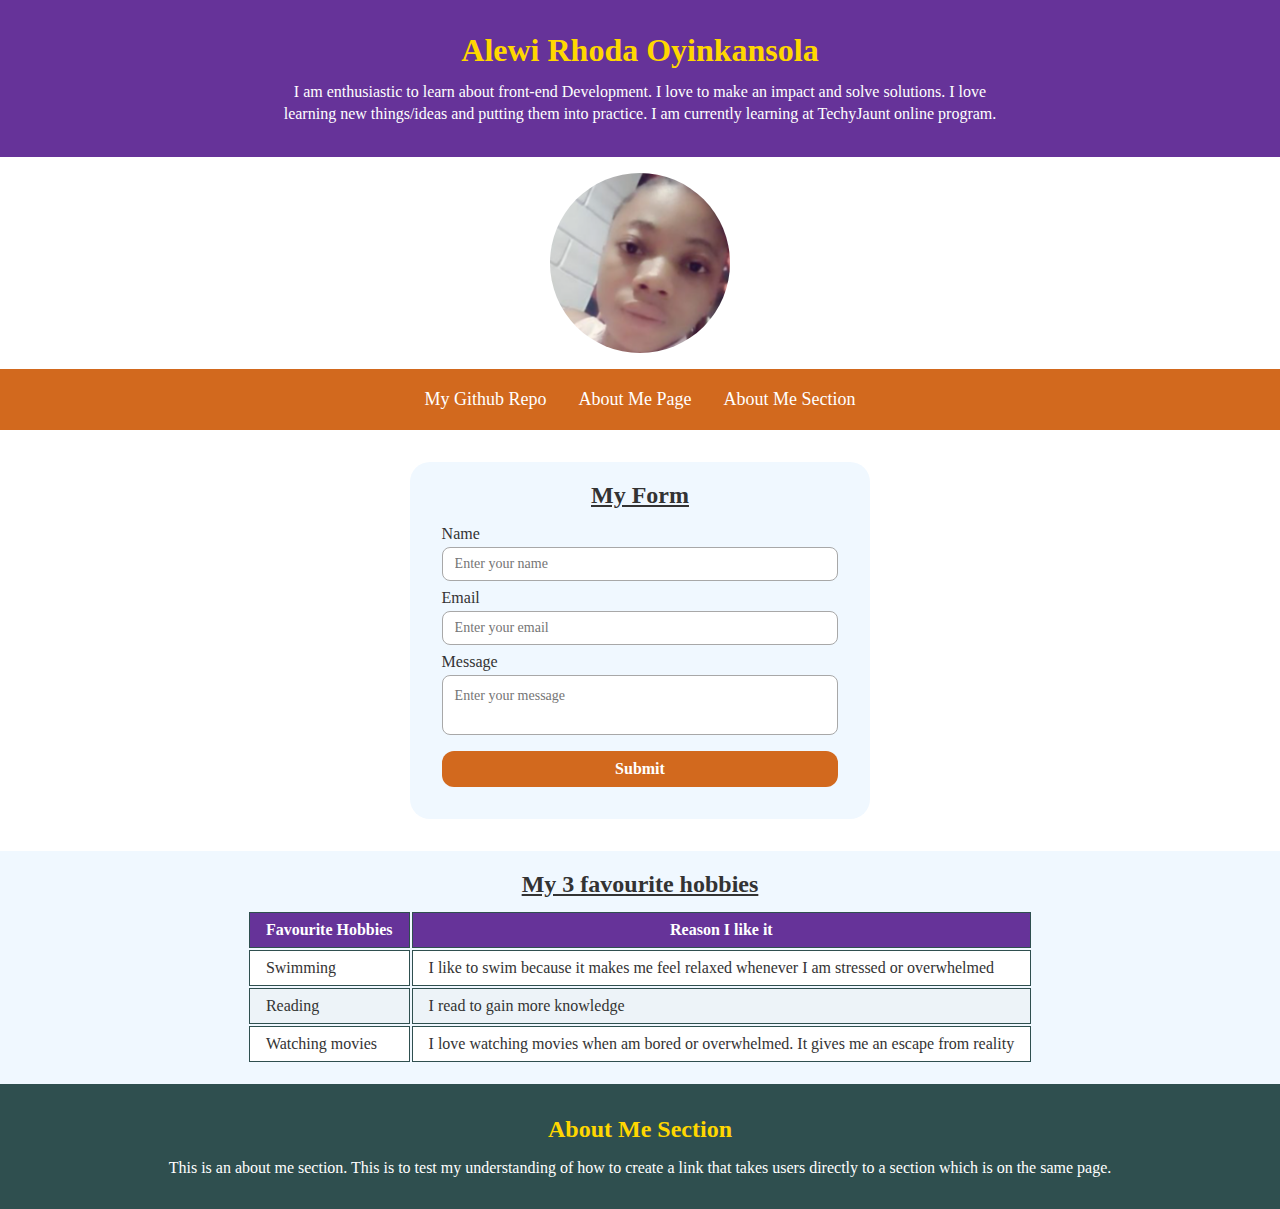
<file: index.html>
<!DOCTYPE html>
<html lang="en">
<head>
    <meta charset="UTF-8">
    <meta name="viewport" content="width=device-width, initial-scale=1.0">
    <title>Personal Profile Page</title>
    <link rel="stylesheet" href="style.css">
</head>
<body>
    <div class="introduction" style="color: #000; font-size: 16px; display: flex; flex-direction: column; justify-content: center; align-items: center; background-color: rebeccapurple; padding: 2rem; width: 100%;">
        <h1 style="color: gold; margin-bottom: 12px;">Alewi Rhoda Oyinkansola</h1>
        <p style=" width: 60%; text-align: center; line-height: 22px; color: white;">I am enthusiastic to learn about front-end Development. I love to make an impact and solve solutions. I love learning new things/ideas and putting them into practice. I am currently learning at TechyJaunt online program.</p>   
    </div>

    <img src="./Profile Pics.png" alt="Profile pics" id="profilePicture">

    <div class="links">
        <a href="https://github.com/alewioyin/Personal_Profile_Page" target="_blank">My Github Repo</a>
        <a href="/about.html">About Me Page</a>
        <a href="#about_me">About Me Section</a>
    </div>
   
    <form id="myForm" style="display:flex; flex-direction: column; background-color: aliceblue; width: 36%; padding: 20px 32px 32px; border-radius: 20px; margin-bottom: 2rem; box-shadow: 1px 1px 10px #ffffff76;">
        <h2 style="text-align: center; text-decoration: underline; margin-bottom: 16px;">My Form</h2>
        <label for="name">Name</label>
        <input type="text" name="name" id="name" placeholder="Enter your name">

        <label for="email">Email</label>
        <input type="email" name="email" id="email" placeholder="Enter your email">

        <label for="message">Message</label>
        <textarea name="message" id="message" placeholder="Enter your message" style="resize: none;"></textarea>

        <button type="submit" id="btn" style="background-color: chocolate; height: 36px; outline: none;
        border: none; border-radius: 12px; color: #fff; font-size: 16px; font-weight: 600; margin-top: 8px;">Submit</button>
    </form>

    <div style="display: flex; flex-direction: column; align-items: center; width: 100%; background-color: aliceblue;  padding: 20px; ">
        <table style="background-color: aliceblue;">
            <h2 style="margin-bottom: 12px; text-decoration: underline;">My 3 favourite hobbies</h2>
            <thead>
              <tr style="border: 1px solid red;">
                <th>Favourite Hobbies</th>
                <th>Reason I like it</th>
              </tr>
            </thead>
    
            <tbody>
                <tr>
                    <td class="odd">Swimming</td>
                    <td class="odd">I like to swim because it makes me feel relaxed whenever I am stressed or overwhelmed</td>
                </tr>
                <tr>  
                    <td>Reading</td>
                    <td>I read to gain more knowledge</td>
                </tr>
                <tr>
                    <td class="odd">Watching movies</td>
                    <td class="odd">I love watching movies when am bored or overwhelmed. It gives me an escape from reality</td>
                </tr>
            </tbody>
        </table>
    </div>
    

    <section id="about_me">
        <h2 style="color: gold; margin-bottom: 1rem;">About Me Section</h2>
        <p>This is an about me section. This is to test my understanding of how to create a link that takes users directly to a section which is on the same page.</p>
    </section>
</body>
</html>
</file>
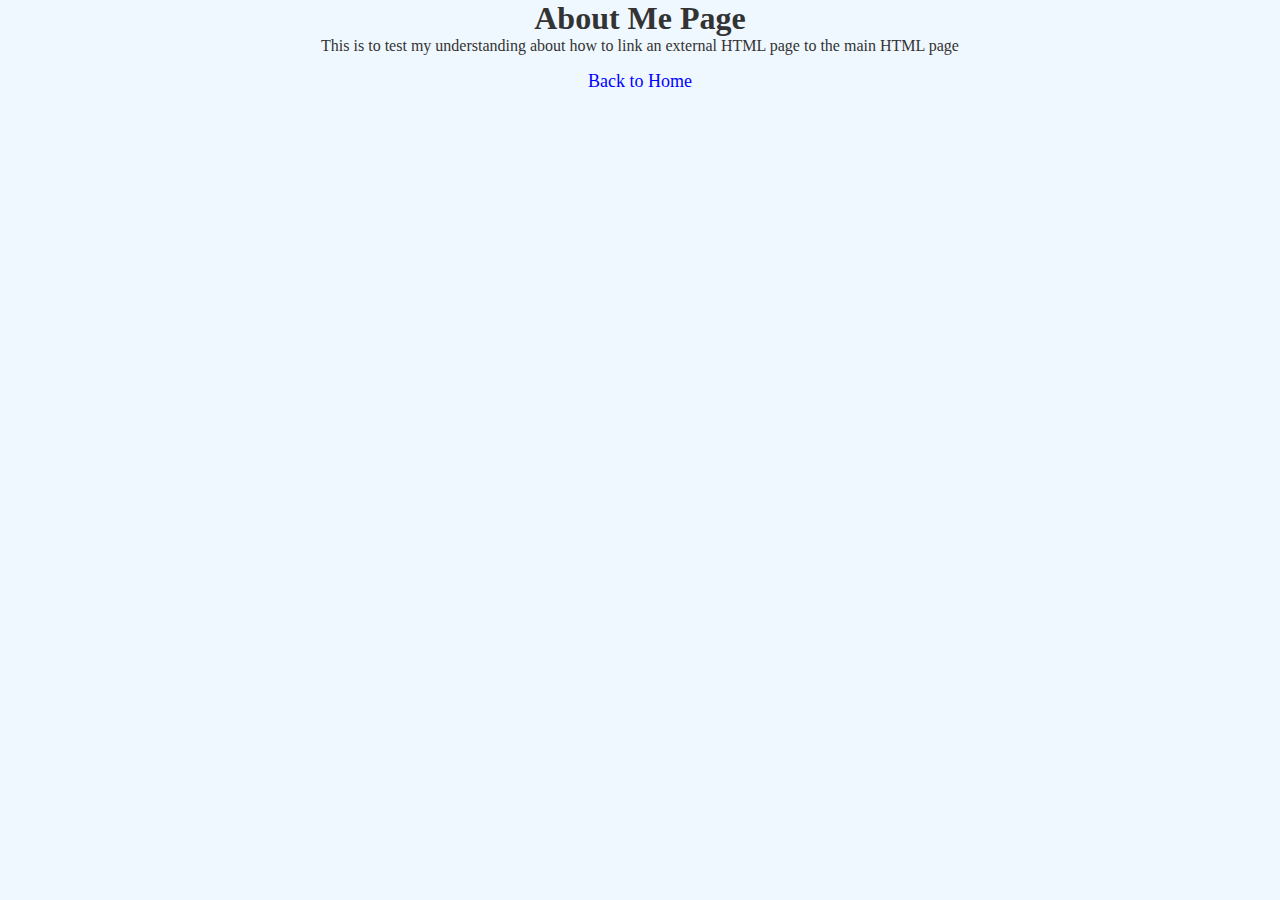
<file: about.html>
<!DOCTYPE html>
<html lang="en">
<head>
    <meta charset="UTF-8">
    <meta name="viewport" content="width=device-width, initial-scale=1.0">
    <title>About Me page</title>
    <link rel="stylesheet" href="style.css">
</head>
<body style="background-color: aliceblue;">
    <h1>About Me Page</h1>
    <p>This is to test my understanding about how to link an external HTML page to the main HTML page</p>
    <a href="./index.html" style="text-decoration: none; color: blue; font-size: 18px; margin-top: 16px;">Back to Home</a>
</body>
</html>
</file>
<file: style.css>
* {
    margin: 0;
    padding: 0;
    box-sizing: border-box;
    font-family:'Times New Roman', Times, serif;
}

body {
    height: auto;
    display: flex;
    flex-direction: column;
    align-items: center;
    justify-content: center;
    background-color: #fff;
    color: #333;
}

#profilePicture {
    width: 180px;
    height: auto;
    border-radius: 50%;
    margin: 1rem 0;
}

.links {
    width: 100%;
    padding: 1.25rem 0;
    display: flex;
    justify-content: center;
    gap: 2rem;
    background-color: chocolate;
    margin-bottom: 2rem;
}

.links a {
    text-decoration: none;
    color: #fff;
    font-size: 18px;
}

a:hover {
    color:#333;
    text-decoration: underline;
}

#about_me {
    background-color: darkslategrey;
    color:white;
    text-align: center;
    width: 100%;
    padding: 2rem;
}

label {
    margin-bottom: 4px;
    font-weight: 500;
}

input, textarea {
    margin-bottom: 8px;
    padding-left: 12px;
    height: 34px;
    border-radius: 8px;
    outline: none;
    border: 1px solid #a8a8a8;
    font-size: 14px;
}

#message {
    resize: none;
    height: 60px;
    padding-top: 12px;
}


table thead tr th{
    border: 1px solid darkslategrey;
    background-color: rebeccapurple;
    color: white;
    padding: 8px 16px;
}

table tbody tr td{
    border: 1px solid darkslategrey;
    padding: 8px 16px;
    background-color: #e8e8e84f;
}

.odd {
    background-color: #fff;
}
</file>
